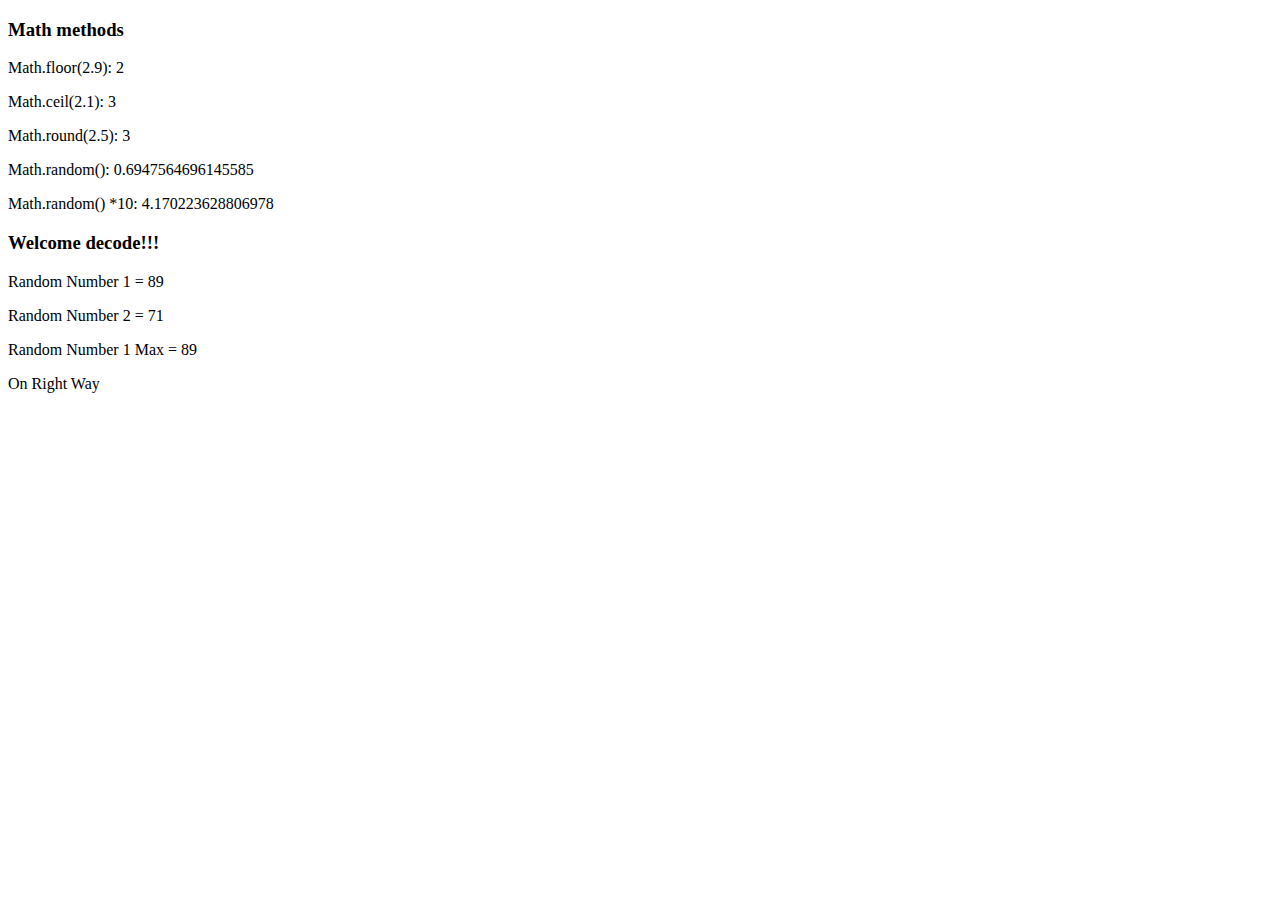
<file: conditions/index.html>
<!DOCTYPE html>
<html lang="en">

<head>
    <meta charset="UTF-8">
    <meta http-equiv="X-UA-Compatible" content="IE=edge">
    <meta name="viewport" content="width=device-width, initial-scale=1.0">
    <title>Conditions</title>
</head>

<body>

    <script src="script.js"></script>

</body>

</html>
</file>
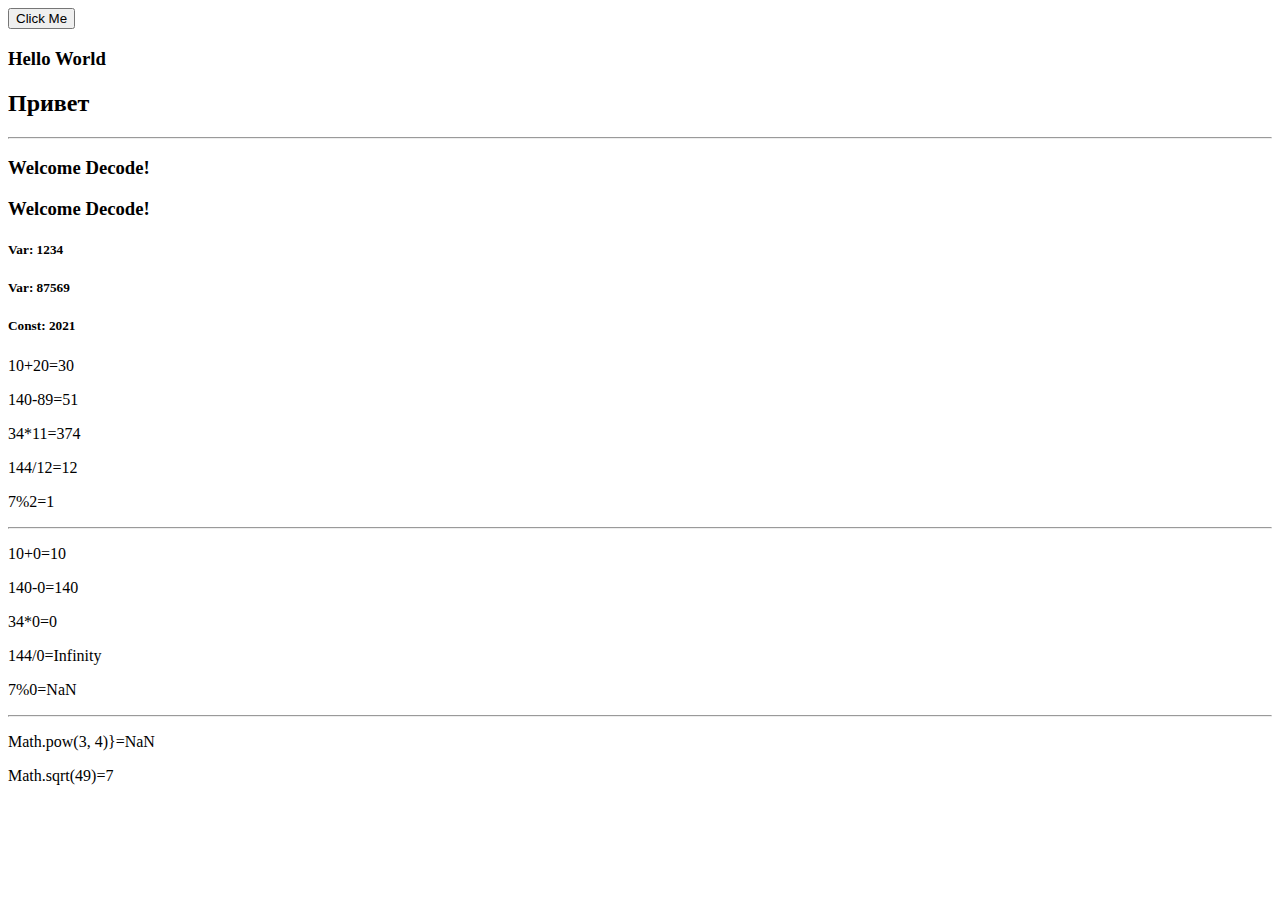
<file: io-variables/index.html>
<!DOCTYPE html>
<html lang="en">

<head>
    <meta charset="UTF-8">
    <meta http-equiv="X-UA-Compatible" content="IE=edge">
    <meta name="viewport" content="width=device-width, initial-scale=1.0">
    <title>IO-variables</title>
</head>

<body>

    <!-- inline -->
    <button onclick="alert('Button Clicked')">
    Click Me
</button>

    <!-- <script>
        alert('internal message ')
    </script> -->

    <script src="script.js"></script>

</body>

</html>
</file>
